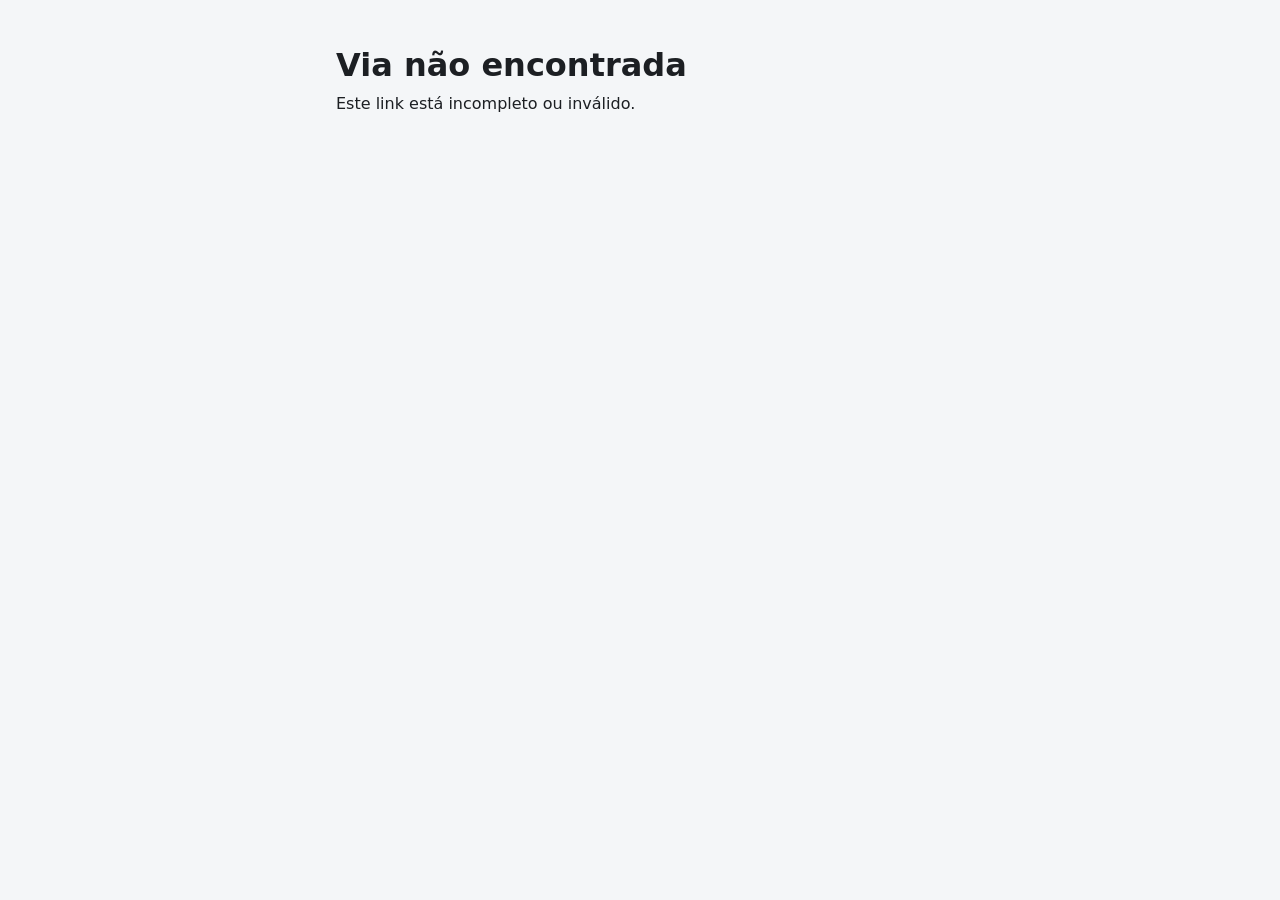
<file: via.html>
<!DOCTYPE html>
<html lang="pt-BR">
<head>
    <meta charset="UTF-8">
    <meta name="viewport" content="width=device-width, initial-scale=1.0">
    <meta name="description" content="Via do cliente da ordem de serviço - Santino Informática.">
    <title>Via do cliente | Santino Informática</title>
    <link rel="stylesheet" href="style.css">
    <link rel="manifest" href="manifest.json">
    <meta name="theme-color" content="#14456b">
    <link rel="apple-touch-icon" href="icons/icon-192.png">
    <style>
        @media print {  
            #acoes { display: none; }
        }
    </style>
</head>
<body>
    <main id="via">
        <header>
            <h1>Santino Informática</h1>
            <p>Assistência técnica — Recife/PE</p>
        </header>

        <h2 id="titulo-os">Via do cliente</h2>

        <dl>
            <dt>Cliente</dt>
            <dd id="via-nome"></dd>

            <dt>Equipamento</dt>
            <dd id="via-dispositivo"></dd>

            <dt>Data de entrada</dt>
            <dd id="via-data"></dd>
        </dl>

        <p id="aviso">Apresente esta via na retirada do equipamento.</p>

        <div id="acoes">
            <button type="button" id="btn-pdf">Salvar em PDF</button>
        </div>
    </main>

    <script src="via.js"></script>
</body>
</html>
</file>
<file: style.css>
/* ===== Base ===== */
:root {
  --azul: #14456b;
  --azul-claro: #1d6fa5;
  --fundo: #f4f6f8;
  --branco: #ffffff;
  --texto: #1c1f23;
  --cinza: #5a6470;
  --borda: #ccd4dc;
  --erro: #b32020;
  --ok: #1d7a3e;
  --raio: 8px;
}

* {
  box-sizing: border-box;
  margin: 0;
  padding: 0;
}

body {
  font-family: system-ui, -apple-system, "Segoe UI", Roboto, sans-serif;
  background-color: var(--fundo);
  color: var(--texto);
  line-height: 1.6;
}

/* ===== Cabeçalho e rodapé ===== */
header {
  background-color: var(--azul);
  color: var(--branco);
  padding: 1.5rem 1rem;
  text-align: center;
}

header h1 {
  font-size: 1.5rem;
  letter-spacing: 0.5px;
}

header p {
  font-size: 0.95rem;
  opacity: 0.9;
}

footer {
  background-color: var(--azul);
  color: var(--branco);
  text-align: center;
  padding: 1.25rem 1rem;
  margin-top: 2.5rem;
  font-size: 0.9rem;
}

/* ===== Layout ===== */
main {
  max-width: 640px;
  margin: 0 auto;
  padding: 1.5rem 1rem;
}

section,
form {
  background-color: var(--branco);
  border-radius: var(--raio);
  padding: 1.5rem 1.25rem;
  margin-bottom: 1.5rem;
  box-shadow: 0 1px 3px rgba(0, 0, 0, 0.1);
}

h2 {
  font-size: 1.2rem;
  color: var(--azul);
  margin-bottom: 1.25rem;
  padding-bottom: 0.5rem;
  border-bottom: 2px solid var(--borda);
}

/* ===== Formulário ===== */
fieldset {
  border: none;
  margin-bottom: 1.5rem;
}

legend {
  font-weight: 600;
  font-size: 0.85rem;
  text-transform: uppercase;
  letter-spacing: 0.5px;
  color: var(--cinza);
  margin-bottom: 0.75rem;
}

label {
  display: block;
  font-weight: 500;
  font-size: 0.95rem;
  margin-bottom: 0.35rem;
}

label span {
  font-weight: 400;
  color: var(--cinza);
  font-size: 0.85rem;
}

input,
textarea {
  width: 100%;
  font-family: inherit;
  font-size: 1rem;
  padding: 0.75rem;
  margin-bottom: 1rem;
  border: 1px solid var(--borda);
  border-radius: var(--raio);
  background-color: var(--branco);
  color: var(--texto);
}

input:focus,
textarea:focus,
button:focus {
  outline: 3px solid var(--azul-claro);
  outline-offset: 2px;
}

textarea {
  resize: vertical;
  min-height: 100px;
}

small {
  display: block;
  color: var(--cinza);
  font-size: 0.85rem;
  margin: -0.5rem 0 0.75rem;
}

/* ===== Mensagem do CEP ===== */
#cep-status {
  font-size: 0.9rem;
  font-weight: 500;
  min-height: 1.5rem;
  margin-bottom: 0.75rem;
}

#cep-status.buscando { color: var(--cinza); }
#cep-status.sucesso  { color: var(--ok); }
#cep-status.falha    { color: var(--erro); }

/* ===== Botões ===== */
button {
  width: 100%;
  font-family: inherit;
  font-size: 1rem;
  font-weight: 600;
  padding: 0.9rem;
  border: none;
  border-radius: var(--raio);
  background-color: var(--azul);
  color: var(--branco);
  cursor: pointer;
}

button:hover {
  background-color: var(--azul-claro);
}

/* ===== Comprovante e QR ===== */
#comprovante {
  text-align: center;
}

#comprovante h2 {
  text-align: left;
}

#qrcode {
  display: block;
  margin: 1rem auto 0.75rem;
  border: 1px solid var(--borda);
  border-radius: var(--raio);
  padding: 0.5rem;
  background-color: var(--branco);
}

/* ===== Lista de OS ===== */
#lista-os {
  list-style: none;
}

#lista-os li {
  border-left: 4px solid var(--azul-claro);
  background-color: var(--fundo);
  border-radius: 0 var(--raio) var(--raio) 0;
  padding: 0.85rem 1rem;
  margin-bottom: 0.75rem;
  font-size: 0.95rem;
}

#lista-os strong {
  color: var(--azul);
}

#lista-os em {
  color: var(--cinza);
}

/* ===== Via do cliente ===== */
#via dl {
  margin-bottom: 1.5rem;
}

#via dt {
  font-size: 0.8rem;
  text-transform: uppercase;
  letter-spacing: 0.5px;
  color: var(--cinza);
  margin-top: 1rem;
}

#via dd {
  font-size: 1.1rem;
  font-weight: 500;
}

#aviso {
  background-color: var(--fundo);
  border-left: 4px solid var(--azul-claro);
  padding: 0.85rem 1rem;
  font-size: 0.95rem;
  margin-bottom: 1.5rem;
}

/* ===== Telas maiores ===== */
@media (min-width: 720px) {
  header h1 { font-size: 2rem; }
  main { padding: 2.5rem 1rem; }
  section, form { padding: 2rem; }
}

/* ===== Impressão da via ===== */
@media print {
  body { background: var(--branco); }
  header { background: var(--branco); color: var(--texto); border-bottom: 2px solid var(--texto); }
  section, form { box-shadow: none; }
  #acoes { display: none; }
}
#area-camera video,
#area-camera img {
  display: block;
  width: 100%;
  max-width: 400px;
  border-radius: var(--raio);
  border: 1px solid var(--borda);
  margin-bottom: 1rem;
}
#area-camera video[hidden],
#area-camera img[hidden] {
  display: none;
}

#btn-camera,
#btn-capturar,
#btn-refazer {
  margin-bottom: 1rem;
}

#btn-refazer {
  background-color: var(--cinza);
}

#foto-status {
  font-size: 0.9rem;
  font-weight: 500;
  min-height: 1.5rem;
}

.foto-os {
  display: block;
  width: 100%;
  max-width: 200px;
  border-radius: var(--raio);
  margin-top: 0.75rem;
}
</file>
